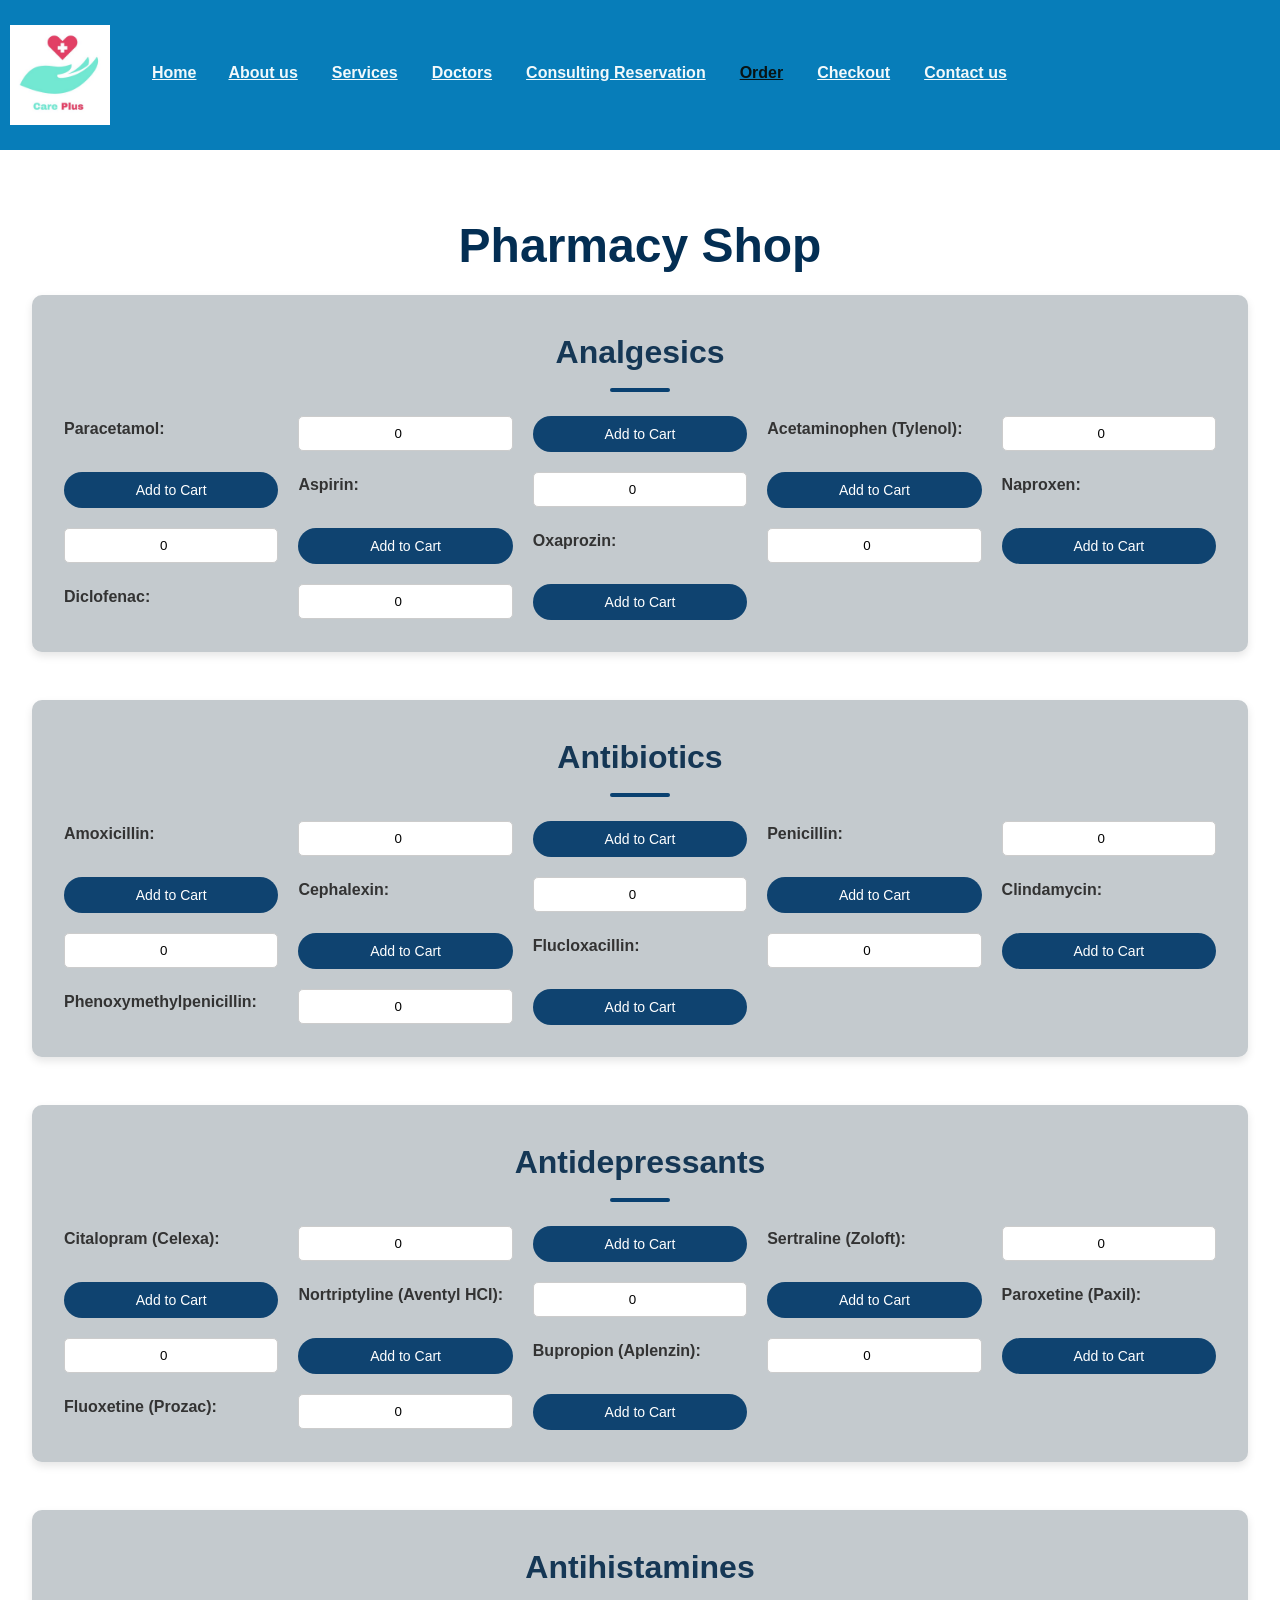
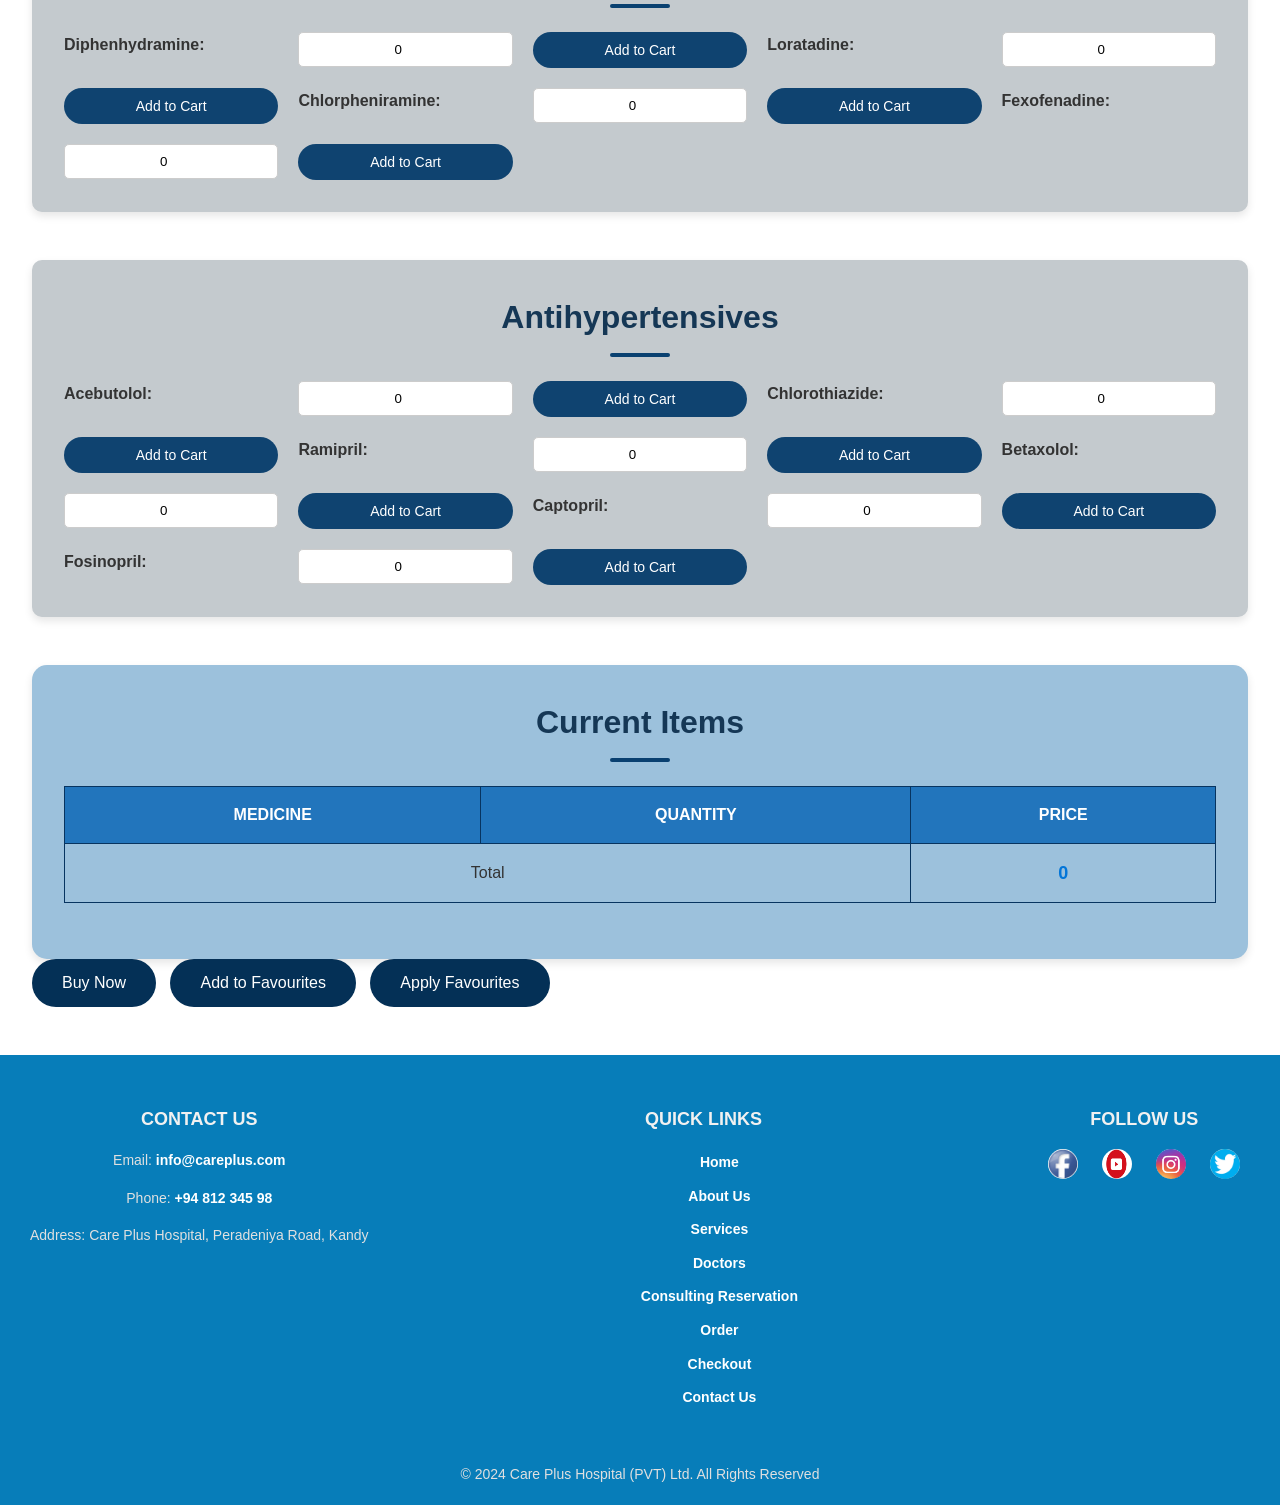
<file: index.html>
<!DOCTYPE html>
<html lang="en">
<head>
    <meta charset="UTF-8">
    <meta name="viewport" content="width=device-width, initial-scale=1.0">
    <title>Care Plus</title>
    <link rel="stylesheet" href="./style.css">
    <link rel="stylesheet" href="./order.css">
    <link rel="apple-touch-icon" sizes="180x180" href="./apple-touch-icon.png">
    <link rel="icon" type="image/png" sizes="32x32" href="./favicon-32x32.png">
    <link rel="icon" type="image/png" sizes="16x16" href="./favicon-16x16.png">
    <link rel="manifest" href="./site.webmanifest">
    <meta name="msapplication-TileColor" content="#da532c">
    <meta name="theme-color" content="#ffffff">
</head>
<body>
    <header id="header">
        <a href="./home.html">
        <section id="logo">
            <img src="./images\logo.jpg">
        </section>
        </a>
        <nav>
            <ul class="sidebar">
            
                <li onclick=hidesidebar()><svg xmlns="http://www.w3.org/2000/svg" height="30px" viewBox="0 -960 960 960" width="30px" fill="#5f6368"><path d="m256-200-56-56 224-224-224-224 56-56 224 224 224-224 56 56-224 224 224 224-56 56-224-224-224 224Z"/></svg></li>
                <a href="./home.html" class="menu-item">Home</a>
                <a href="./about.html" class="menu-item">About us</a>
                <a href="./service.html" class="menu-item">Services</a>
                <a href="./doctors.html" class="menu-item">Doctors</a>
                <a href="./consulting.html" class="menu-item">Consulting Reservation</a>
                <a href="./index.html" class="menu-item active">Order</a>
                <a href="./checkout.html" class="menu-item">Checkout</a>
                <a href="./contact.html" class="menu-item">Contact us</a>
                
            </ul>
            <ul>
            
                <a href="./home.html" class="menu-item hideOnMobile">Home</a>
                <a href="./about.html" class="menu-item hideOnMobile">About us</a>
                <a href="./service.html" class="menu-item hideOnMobile">Services</a>
                <a href="./doctors.html" class="menu-item hideOnMobile">Doctors</a>
                <a href="./consulting.html" class="menu-item hideOnMobile">Consulting Reservation</a>
                <a href="./index.html" class="menu-item hideOnMobile active">Order</a>
                <a href="./checkout.html" class="menu-item hideOnMobile">Checkout</a>
                <a href="./contact.html" class="menu-item hideOnMobile">Contact us</a>
                <section class="menu">
                <li class="menu-button" onclick=showsidebar()><svg xmlns="http://www.w3.org/2000/svg" height="30px" viewBox="0 -960 960 960" width="35px" fill="#5f6368"><path d="M120-240v-80h720v80H120Zm0-200v-80h720v80H120Zm0-200v-80h720v80H120Z"/></svg></a></li>
                </section>
            </ul>
    
            <script>
                function showsidebar(){
                    const sidebar=document.querySelector('.sidebar')
                    sidebar.style.display='flex'
                }
                function hidesidebar(){
                    const sidebar=document.querySelector('.sidebar')
                    sidebar.style.display='none'
                }
            </script>
        </nav>
    </header>
    <main>
        <h1>Pharmacy Shop</h1>
      <section class="subSection">
        <h2>Analgesics</h2>
        <div class="Medicine">
          <label for="med1">Paracetamol:</label>
          <input type="number" id="med1" min="0" value="0">
          <button class="add-to-cart" data-medicine="Paracetamol">Add to Cart</button>
      
          <label for="med2">Acetaminophen (Tylenol):</label>
          <input type="number" id="med2" min="0" value="0">
          <button class="add-to-cart" data-medicine="Acetaminophen (Tylenol)">Add to Cart</button>
      
          <label for="med3">Aspirin:</label>
          <input type="number" id="med3" min="0" value="0">
          <button class="add-to-cart" data-medicine="Aspirin">Add to Cart</button>
      
          <label for="med4">Naproxen:</label>
          <input type="number" id="med4" min="0" value="0">
          <button class="add-to-cart" data-medicine="Naproxen">Add to Cart</button>
      
          <label for="med5">Oxaprozin:</label>
          <input type="number" id="med5" min="0" value="0">
          <button class="add-to-cart" data-medicine="Oxaprozin">Add to Cart</button>
      
          <label for="med6">Diclofenac:</label>
          <input type="number" id="med6" min="0" value="0">
          <button class="add-to-cart" data-medicine="Diclofenac">Add to Cart</button>
        </div>
      </section>
      <section class="subSection">
        <h2>Antibiotics</h2>
        <div class="Medicine">
            <label for="med1">Amoxicillin:</label>
            <input type="number" id="med1" min="0" value="0">
            <button class="add-to-cart" data-medicine="Amoxicillin">Add to Cart</button>
    
            <label for="med2">Penicillin:</label>
            <input type="number" id="med2" min="0" value="0">
            <button class="add-to-cart" data-medicine="Penicillin">Add to Cart</button>
    
            <label for="med3">Cephalexin:</label>
            <input type="number" id="med3" min="0" value="0">
            <button class="add-to-cart" data-medicine="Cephalexin">Add to Cart</button>
    
            <label for="med4">Clindamycin:</label>
            <input type="number" id="med4" min="0" value="0">
            <button class="add-to-cart" data-medicine="Clindamycin">Add to Cart</button>
    
            <label for="med5">Flucloxacillin:</label>
            <input type="number" id="med5" min="0" value="0">
            <button class="add-to-cart" data-medicine="Flucloxacillin">Add to Cart</button>
    
            <label for="med6">Phenoxymethylpenicillin:</label>
            <input type="number" id="med6" min="0" value="0">
            <button class="add-to-cart" data-medicine="Phenoxymethylpenicillin">Add to Cart</button>
        </div>
    </section>
    
    <section class="subSection">
        <h2>Antidepressants</h2>
        <div class="Medicine">
            <label for="med1">Citalopram (Celexa):</label>
            <input type="number" id="med1" min="0" value="0">
            <button class="add-to-cart" data-medicine="Citalopram">Add to Cart</button>
    
            <label for="med2">Sertraline (Zoloft):</label>
            <input type="number" id="med2" min="0" value="0">
            <button class="add-to-cart" data-medicine="Sertraline">Add to Cart</button>
    
            <label for="med3">Nortriptyline (Aventyl HCI):</label>
            <input type="number" id="med3" min="0" value="0">
            <button class="add-to-cart" data-medicine="Nortriptyline">Add to Cart</button>
    
            <label for="med4">Paroxetine (Paxil):</label>
            <input type="number" id="med4" min="0" value="0">
            <button class="add-to-cart" data-medicine="Paroxetine">Add to Cart</button>
    
            <label for="med5">Bupropion (Aplenzin):</label>
            <input type="number" id="med5" min="0" value="0">
            <button class="add-to-cart" data-medicine="Bupropion">Add to Cart</button>
    
            <label for="med6">Fluoxetine (Prozac):</label>
            <input type="number" id="med6" min="0" value="0">
            <button class="add-to-cart" data-medicine="Fluoxetine">Add to Cart</button>
        </div>
    </section>
    
    <section class="subSection">
        <h2>Antihistamines</h2>
        <div class="Medicine">
            <label for="med1">Diphenhydramine:</label>
            <input type="number" id="med1" min="0" value="0">
            <button class="add-to-cart" data-medicine="Diphenhydramine">Add to Cart</button>
    
            <label for="med2">Loratadine:</label>
            <input type="number" id="med2" min="0" value="0">
            <button class="add-to-cart" data-medicine="Loratadine">Add to Cart</button>
    
            <label for="med3">Chlorpheniramine:</label>
            <input type="number" id="med3" min="0" value="0">
            <button class="add-to-cart" data-medicine="Chlorpheniramine">Add to Cart</button>
    
            <label for="med4">Fexofenadine:</label>
            <input type="number" id="med4" min="0" value="0">
            <button class="add-to-cart" data-medicine="Fexofenadine">Add to Cart</button>
        </div>
    </section>
    
    <section class="subSection">
        <h2>Antihypertensives</h2>
        <div class="Medicine">
            <label for="med1">Acebutolol:</label>
            <input type="number" id="med1" min="0" value="0">
            <button class="add-to-cart" data-medicine="Acebutolol">Add to Cart</button>
    
            <label for="med2">Chlorothiazide:</label>
            <input type="number" id="med2" min="0" value="0">
            <button class="add-to-cart" data-medicine="Chlorothiazide">Add to Cart</button>
    
            <label for="med3">Ramipril:</label>
            <input type="number" id="med3" min="0" value="0">
            <button class="add-to-cart" data-medicine="Ramipril">Add to Cart</button>
    
            <label for="med4">Betaxolol:</label>
            <input type="number" id="med4" min="0" value="0">
            <button class="add-to-cart" data-medicine="Betaxolol">Add to Cart</button>
    
            <label for="med5">Captopril:</label> 
            <input type="number" id="med5" min="0" value="0">
            <button class="add-to-cart" data-medicine="Captopril">Add to Cart</button>
    
            <label for="med6">Fosinopril:</label>
            <input type="number" id="med6" min="0" value="0">
            <button class="add-to-cart" data-medicine="Fosinopril">Add to Cart</button>
        </div>
    </section>
    
      
  
      <section id="cart">
        <h2>Current Items</h2>
        <table>
          <thead>
            <tr>
              <th>Medicine</th>
              <th>Quantity</th>
              <th>Price</th>
            </tr>
          </thead>
          <tbody id="cartItems">
            
          </tbody>
          <tfoot>
            <tr>
              <td colspan="2">Total</td>
              <td id="totalPrice">0</td>
            </tr>
          </tfoot>
        </table>
        </section>
        <section class="buttons">
          <button type="submit" id="buyNow">Buy Now</button>
          <button type="submit" id="saveFav">Add to Favourites</button>
          <button type="submit" id="applyFav">Apply Favourites</button>
      </section>
    </main>
  </main>
  <footer class="footer">
    <div class="footer-content">
        
        <!-- Contact Section -->
        <div class="contact">
            <h4>Contact Us</h4>
            <p>Email: <a href="mailto:info@careplus.com">info@careplus.com</a></p>
            <p>Phone: <a href="tel:+9481234598">+94 812 345 98</a></p>
            <p>Address: Care Plus Hospital, Peradeniya Road, Kandy</p>
        </div>

        <!-- Quick Links Section -->
        <div class="links">
            <h4>Quick Links</h4>
            <ul>
                <li><a href="./home.html" class="menu-item">Home</a></li>
                <li><a href="./about.html" class="menu-item">About Us</a></li>
                <li><a href="./service.html" class="menu-item">Services</a></li>
                <li><a href="./doctors.html" class="menu-item">Doctors</a></li>
                <li><a href="./consulting.html" class="menu-item">Consulting Reservation</a></li>
                <li><a href="./index.html" class="menu-item active">Order</a></li>
                <li><a href="./checkout.html" class="menu-item">Checkout</a></li>
                <li><a href="./contact.html" class="menu-item">Contact Us</a></li>
            </ul>
        </div>

        <!-- Social Media Section -->
        <div class="social">
            <h4>Follow Us</h4>
            <a href="https://facebook.com" target="_blank" aria-label="Facebook">
                <img src="./images/fbicon.jpg" alt="Facebook Icon">
            </a>
            <a href="https://youtube.com" target="_blank" aria-label="YouTube">
                <img src="./images/youtubeicon.jpg" alt="YouTube Icon">
            </a>
            <a href="https://instagram.com" target="_blank" aria-label="Instagram">
                <img src="./images/instericon.jpg" alt="Instagram Icon">
            </a>
            <a href="https://twitter.com" target="_blank" aria-label="Twitter">
                <img src="./images/twitericon.jpg" alt="Twitter Icon">
            </a>
        </div>

    </div>

    <!-- Copyright Notice -->
    <p>&copy; 2024 Care Plus Hospital (PVT) Ltd. All Rights Reserved</p>
</footer>

<!-- External JavaScript -->
<script src="./order.js"></script>
</body>
</html>
</file>
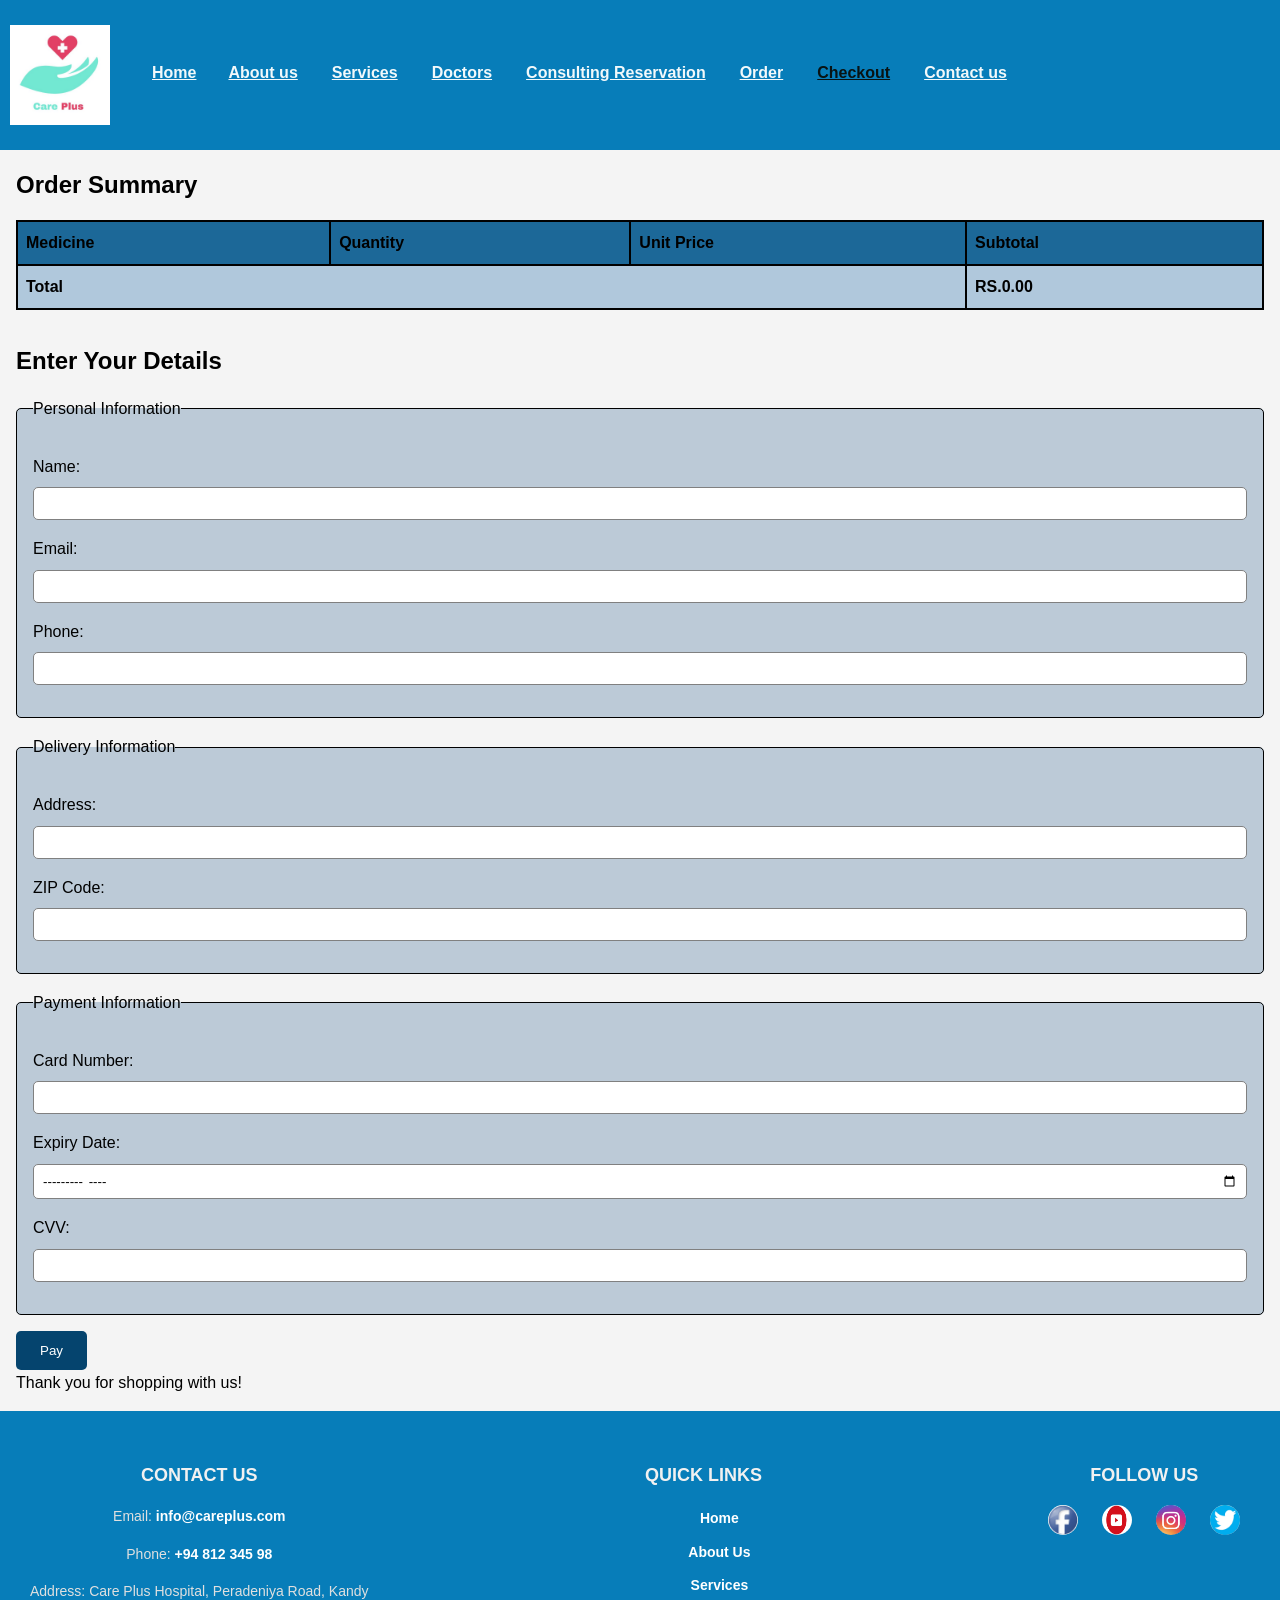
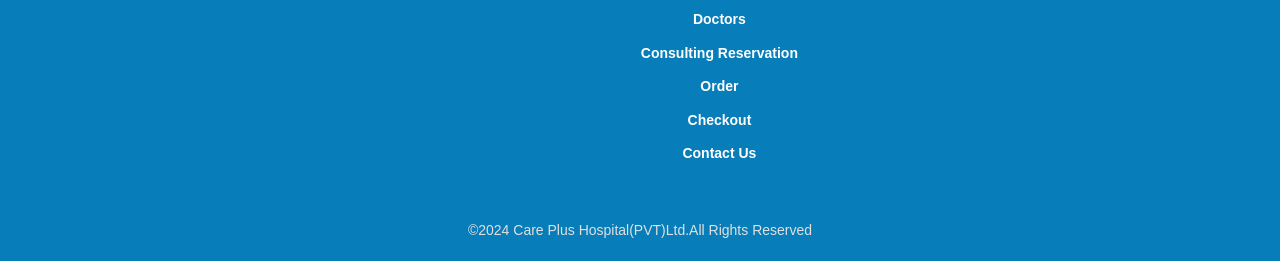
<file: checkout.html>
<!DOCTYPE html>
<html lang="en">
<head>
    <meta charset="UTF-8">
    <meta name="viewport" content="width=device-width, initial-scale=1.0">
    <title>Care Plus</title>
    <link rel="stylesheet" href="./style.css">
    <link rel="stylesheet" href="./checkout.css">
    <link rel="apple-touch-icon" sizes="180x180" href="./apple-touch-icon.png">
    <link rel="icon" type="image/png" sizes="32x32" href="./favicon-32x32.png">
    <link rel="icon" type="image/png" sizes="16x16" href="./favicon-16x16.png">
    <link rel="manifest" href="./site.webmanifest">
    <meta name="msapplication-TileColor" content="#da532c">
    <meta name="theme-color" content="#ffffff">
</head>
<body>
    <header id="header">
        <a href="./home.html">
        <section id="logo">
            <img src="./images/logo.jpg">
        </section>
        </a>
        <nav>
            <ul class="sidebar">
            
                <li onclick=hidesidebar()><svg xmlns="http://www.w3.org/2000/svg" height="30px" viewBox="0 -960 960 960" width="30px" fill="#5f6368"><path d="m256-200-56-56 224-224-224-224 56-56 224 224 224-224 56 56-224 224 224 224-56 56-224-224-224 224Z"/></svg></li>
                <a href="./home.html" class="menu-item">Home</a>
                <a href="./about.html" class="menu-item">About us</a>
                <a href="./service.html" class="menu-item">Services</a>
                <a href="./doctors.html" class="menu-item">Doctors</a>
                <a href="./consulting.html" class="menu-item">Consulting Reservation</a>
                <a href="./index.html" class="menu-item">Order</a>
                <a href="./checkout.html" class="menu-item active">Checkout</a>
                <a href="./contact.html" class="menu-item">Contact us</a>
                
            </ul>
            <ul>
            
                <a href="./home.html" class="menu-item hideOnMobile">Home</a>
                <a href="./about.html" class="menu-item hideOnMobile">About us</a>
                <a href="./service.html" class="menu-item hideOnMobile">Services</a>
                <a href="./doctors.html" class="menu-item hideOnMobile">Doctors</a>
                <a href="./consulting.html" class="menu-item hideOnMobile">Consulting Reservation</a>
                <a href="./index.html" class="menu-item hideOnMobile">Order</a>
                <a href="./checkout.html" class="menu-item  hideOnMobile active">Checkout</a>
                <a href="./contact.html" class="menu-item hideOnMobile">Contact us</a>
                <section class="menu">
                <li class="menu-button" onclick=showsidebar()><svg xmlns="http://www.w3.org/2000/svg" height="30px" viewBox="0 -960 960 960" width="35px" fill="#5f6368"><path d="M120-240v-80h720v80H120Zm0-200v-80h720v80H120Zm0-200v-80h720v80H120Z"/></svg></a></li>
                </section>
            </ul>
            <script>
                function showsidebar(){
                    const sidebar=document.querySelector('.sidebar')
                    sidebar.style.display='flex'
                }
                function hidesidebar(){
                    const sidebar=document.querySelector('.sidebar')
                    sidebar.style.display='none'
                }
            </script>
        </nav>
    </header>
    <main>
        <section id="order-summary">
        <h2>Order Summary</h2>
        <table>
          <thead>
            <tr>
              <th>Medicine</th>
              <th>Quantity</th>
              <th>Unit Price</th>
              <th>Subtotal</th>
            </tr>
          </thead>
          <tbody id="summary-items">
            <!-- Items will be dynamically populated -->
          </tbody>
          <tfoot>
            <tr>
              <td colspan="3">Total</td>
              <td id="total-price">$0</td>
            </tr>
          </tfoot>
        </table>
      </section>
  
      <!-- Checkout Form Section -->
      <section id="checkout-form">
        <h2>Enter Your Details</h2>
        <form id="checkout">
          <!-- Personal Details -->
          <fieldset>
            <legend>Personal Information</legend>
            <label for="name">Name:</label>
            <input type="text" id="name" name="name" required>
  
            <label for="email">Email:</label>
            <input type="email" id="email" name="email" required>
  
            <label for="phone">Phone:</label>
            <input type="tel" id="phone" name="phone" required>
          </fieldset>
  
          <!-- Delivery Details -->
          <fieldset>
            <legend>Delivery Information</legend>
            <label for="address">Address:</label>
            <input type="text" id="address" name="address" required>
  
            <label for="zip">ZIP Code:</label>
            <input type="text" id="zip" name="zip" required>
          </fieldset>
  
          <!-- Payment Information -->
          <fieldset>
            <legend>Payment Information</legend>
            <label for="card-number">Card Number:</label>
            <input type="text" id="card-number" name="card-number" maxlength="16" required>
  
            <label for="expiry">Expiry Date:</label>
            <input type="month" id="expiry" name="expiry" required>
  
            <label for="cvv">CVV:</label>
            <input type="text" id="cvv" name="cvv" maxlength="3" required>
          </fieldset>
  
          <button type="submit" id="pay-button">Pay</button>
        </form>
        <p>Thank you for shopping with us!</p>
      </section>
    </main>
  
    <footer class="footer">
      <div class="footer-content">
        
        <!-- Contact Section -->
        <div class="contact">
            <h4>Contact Us</h4>
            <p>Email: <a href="mailto:info@careplus.com">info@careplus.com</a></p>
            <p>Phone: <a href="tel:+9481234598">+94 812 345 98</a></p>
            <p>Address: Care Plus Hospital, Peradeniya Road, Kandy</p>
        </div>

        <!-- Quick Links Section -->
        <div class="links">
            <h4>Quick Links</h4>
            <ul>
                <li><a href="./home.html" class="menu-item">Home</a></li>
                <li><a href="./about.html" class="menu-item">About Us</a></li>
                <li><a href="./service.html" class="menu-item">Services</a></li>
                <li><a href="./doctors.html" class="menu-item">Doctors</a></li>
                <li><a href="./consulting.html" class="menu-item">Consulting Reservation</a></li>
                <li><a href="./index.html" class="menu-item">Order</a></li>
                <li><a href="./checkout.html" class="menu-item active">Checkout</a></li>
                <li><a href="./contact.html" class="menu-item">Contact Us</a></li>
            </ul>
        </div>

        <!-- Social Media Section -->
        <div class="social">
            <h4>Follow Us</h4>
            <a href="https://facebook.com" target="_blank" aria-label="Facebook">
                <img src="./images/fbicon.jpg" alt="Facebook Icon">
            </a>
            <a href="https://youtube.com" target="_blank" aria-label="YouTube">
                <img src="./images/youtubeicon.jpg" alt="YouTube Icon">
            </a>
            <a href="https://instagram.com" target="_blank" aria-label="Instagram">
                <img src="./images/instericon.jpg" alt="Instagram Icon">
            </a>
            <a href="https://twitter.com" target="_blank" aria-label="Twitter">
                <img src="./images/twitericon.jpg" alt="Twitter Icon">
            </a>
        </div>

    </div>

            <p>&copy;2024 Care Plus Hospital(PVT)Ltd.All Rights Reserved</p>
        
        </footer>
    </footer>
  <script src="./order.js"></script>
    <script src="./checkout.js"></script>
  </body>
  </html>
</file>
<file: style.css>
/* General Styling for Hamburger */
*{
    margin: 0%;
    padding: 0%;
    box-sizing: border-box;
    font-family: sans-serif;
    
}
#header{
    width: 100%;
    background-color: rgb(7, 125, 185);
    height: 150px;
    color: rgb(236, 241, 244);
    display: flex;
    align-items:center;
    
}
#logo{
    height: 120px;
    width: 120px;
    padding: 10px;
    display:flex;
}
.logo.img{
    height: auto;
    max-width: 100%;
    margin: 10px 10px 10px;
    padding: 10px;
}
.menu-item{
    justify-content:flex-end;
    height: 30px;
    padding-left:30px;
    align-items: center;
    color: rgb(242, 249, 251);
    font-weight: bold;
    margin: 2px;
}
li{
    margin: 0;
}

/* General Styling for Hamburger */
.sidebar{
    position: fixed;
    top: 0;
    right: 0;
    height: 100vh;
    width: 250px;
    z-index: 999;
    background-color: rgb(15, 83, 104);
    backdrop-filter: blur(10px);
    box-shadow: 10px 0 10px black;
    display: none;
    flex-direction: column;
    align-items: flex-end;
    justify-content: flex-start;

}
.sidebar a{
    width: 100%;

}
.menu-item:first-child{
    margin-right: auto;
}
nav ul{
    width: 100%;
    list-style: none;
    display: flex;
    justify-content: flex-end;
    align-items:center;
}
.active{
    color: rgb(9, 19, 19);
    font-style: normal
}
.menu-button{
    display: none;
    margin-left: auto;
}

/*Footer General Styles */
.footer {
    background-color:rgb(7, 125, 185);  /* Care Plus Blue */
    color: #ffffff;
    padding: 20px 0;
    width: 100%;
    text-align: center;
}

.footer-content {
    display: flex;
    flex-wrap: wrap;
    justify-content: space-between;
    padding: 30px;
}

.footer-content h4 {
    font-size: 18px;
    margin-bottom: 15px;
    color: #f1f1f1;
    text-transform: uppercase;
}

.footer-content p, 
.footer-content a {
    color: #e0e0e0;
    font-size: 14px;
    text-decoration: none;
    line-height: 1.6;
}

.footer-content p {
    margin-bottom: 10px;
}

.footer-content a:hover {
    color: #010924; /* Gold highlight on hover */
    text-decoration: underline;
}

.footer-content .contact p a, 
.footer-content .contact a {
    color: #ffffff;
    font-weight: bold;
    text-decoration: none;
}

.footer-content .contact p a:hover, 
.footer-content .contact a:hover {
    color: #021034;
}

.footer-content .links ul {
    list-style: none;
    padding: 0;
}

.footer-content .links ul li {
    margin-bottom: 8px;
}

.footer-content .links ul li a {
    color: #ffffff;
    text-decoration: none;
}

.footer-content .links ul li a:hover {
    color: #020200;
    text-decoration: underline;
}

/*Social Media Icons*/
.footer-content .social a img {
    width: 30px;
    height: 30px;
    margin: 0 10px;
    border-radius: 50%; 
    transition: transform 0.3s ease-in-out;
}

.footer-content .social a img:hover {
    transform: scale(1.1);
    box-shadow: 0 0 10px #ffd700;
}

/*Footer Copyright*/
.footer p {
    text-align: center;
    font-size: 14px;
    margin-top: 15px;
    color: #e0e0e0;
}

.footer p a {
    color: #0c0a00;
    text-decoration: none;
}

.footer p a:hover {
    text-decoration: underline;
}

/*Responsive Design */
@media (max-width: 768px) {
    .menu-button {
        display: block;
    }

    .hideOnMobile {
        display: none;
    }
    .footer-content {
        flex-direction: column;
        text-align: center;
    }

    .footer-content .contact,
    .footer-content .links,
    .footer-content .social {
        margin-bottom: 20px;
    }
}

@media (max-width: 576px) {
    .footer-content h4 {
        font-size: 16px;
    }

    .footer-content p,
    .footer-content a {
        font-size: 13px;
    }

    .footer-content .social a img {
        width: 25px;
        height: 25px;
    }
}
</file>
<file: order.css>
/* General Body Styles */
* {
  margin: 0;
  padding: 0;
  box-sizing: border-box;
}

body {
  font-family: 'Poppins', sans-serif;
  font-size: 16px;
  color: #333;
  background-color: #f3f7fa;
  line-height: 1.6;
}

header h1 {
  font-weight: 700;
  text-transform: uppercase;
  letter-spacing: 2px;
}

/* Main Content Styles */
main {
  padding: 3rem 2rem;
  background-color: #ffffff;
}

h1 {
  color: #032e53;
  text-align: center;
  font-size: 3rem; 
  padding: 10px;
}

h2 {
  color: #035faa;
  text-align: center;
  margin-bottom: 2rem;
  font-size: 2rem;
  position: relative;
}

h2::after {
  content: '';
  width: 60px;
  height: 4px;
  background-color: #094070;
  display: block;
  margin: 10px auto 0;
  border-radius: 2px;
}

section.subSection {
  margin-bottom: 3rem;
  padding: 2rem;
  background-color: #c4cace;
  border-radius: 10px;
  box-shadow: 0 4px 8px rgba(0, 0, 0, 0.1);
}

section h2 {
  color: #153755;
  margin-bottom: 1.5rem;
}

/*Medicine Section*/
.Medicine {
  display: grid;
  grid-template-columns: repeat(auto-fit, minmax(200px, 1fr));
  gap: 20px;
}

.Medicine label {
  font-weight: bold;
  display: block;
  margin-bottom: 8px;
}

.Medicine input[type="number"] {
  width: 100%;
  height: 35px;
  padding: 5px;
  border: 1px solid #ccc;
  border-radius: 5px;
  text-align: center;
}

.Medicine button.add-to-cart {
  background-color: #0f4370;
  color: white;
  border: none;
  padding: 10px 25px;
  border-radius: 25px;
  font-size: 14px;
  cursor: pointer;
  transition: all 0.3s ease-in-out;
}

.Medicine button.add-to-cart:hover {
  background-color: #11314d;
  transform: scale(1.05);
}

.Medicine button.add-to-cart:active {
  transform: scale(0.95);
}

/*Cart Table Styles */
#cart {
  background-color: #9cc1dc;
  padding: 2rem;
  border-radius: 15px;
  box-shadow: 0 4px 8px rgba(0, 0, 0, 0.1);
}

#cart table {
  width: 100%;
  border-collapse: collapse;
  margin-bottom: 1.5rem;
}

#cart th, 
#cart td {
  padding: 15px;
  text-align: center;
  border: 1px solid #073460;
}

#cart th {
  background-color: #2275bc;
  color: white;
  text-transform: uppercase;
}

#cart tbody tr:nth-child(even) {
  background-color: #f9f9f9;
}

#cart tbody tr:hover {
  background-color: #eaf1f8;
}

#totalPrice {
  font-weight: bold;
  font-size: 18px;
  color: #0275d8;
}

/*Button Style*/
section.buttons button {
  background-color: #043056;
  color: white;
  border: none;
  padding: 15px 30px;
  margin-right: 10px;
  border-radius: 50px;
  font-size: 16px;
  cursor: pointer;
  transition: all 0.3s ease-in-out;
}

section.buttons button:hover {
  background-color: #032e53;
  transform: scale(1.05);
}

section.buttons button:active {
  transform: scale(0.95);
}

section.buttons button:focus {
  outline: none;
}

/*Mobile Responsive Style*/

/* For small screens (tablets and phones) */
@media (max-width: 768px) {
  body {
    font-size: 14px; /* Smaller font size for mobile */
  }

  main {
    padding: 2rem; /* Adjust main padding for small screens */
  }

  h1 {
    font-size: 2.5rem; /* Slightly smaller heading for mobile */
  }

  h2 {
    font-size: 1.8rem; /* Smaller subheading */
  }

  .Medicine {
    grid-template-columns: 1fr; /* Stack medicine items vertically on small screens */
    gap: 15px;
  }

  .Medicine button.add-to-cart {
    width: 100%; /* Make buttons full-width */
    padding: 12px 20px;
  }

  #cart {
    padding: 1rem;
  }

  #cart th, 
  #cart td {
    padding: 10px; /* Smaller padding in cart table */
  }

  #totalPrice {
    font-size: 16px; /* Slightly smaller font size for total price */
  }

  section.buttons button {
    width: 100%; /* Make buttons full-width on mobile */
    padding: 12px 0;
    margin-right: 0;
    margin-bottom: 10px; /* Add space between buttons */
  }
}

/* For very small screens (phones in portrait mode) */
@media (max-width: 480px) {
  h1 {
    font-size: 2rem; /* Reduce font size for smaller screens */
  }

  h2 {
    font-size: 1.5rem; /* Further reduce subheading font size */
  }

  .Medicine {
    grid-template-columns: 1fr; /* Stack items in a single column */
    gap: 10px;
  }

  .Medicine input[type="number"] {
    font-size: 14px; /* Smaller font size for inputs */
  }

  .Medicine button.add-to-cart {
    padding: 10px 20px; /* Smaller padding for buttons */
    font-size: 13px; /* Smaller font size for buttons */
  }

  section.subSection {
    padding: 1.5rem;
  }

  #cart {
    padding: 1rem;
  }

  #cart th, 
  #cart td {
    font-size: 14px; /* Smaller font size for table text */
  }

  #totalPrice {
    font-size: 14px; /* Smaller total price font size */
  }

  section.buttons button {
    width: 100%; /* Ensure buttons are full-width on small screens */
    padding: 10px 0;
    font-size: 14px; /* Smaller button text */
  }
}
</file>
<file: checkout.css>
/* General Styles */
body {
    font-family: Arial, sans-serif;
    line-height: 1.6;
    margin: 0;
    padding: 0;
    background: #f4f4f4;
  }
  
  header {
    background: #333;
    color: white;
    text-align: center;
    padding: 1rem 0;
  }
  
  main {
    padding: 1rem;
  }
  
  h1, h2, legend {
    margin-bottom: 1rem;
  }
  
  fieldset {
    border: 1px solid black;
    border-radius: 5px;
    margin-bottom: 1rem;
    padding: 1rem;
    background: #bccad7;
  }
  
  label {
    display: block;
    margin-bottom: 0.5rem;
  }
  
  input {
    width: 100%;
    padding: 0.5rem;
    margin-bottom: 1rem;
    border: 1px solid gray;
    border-radius: 5px;
  }
  
  /* Table Styles */
  table {
    width: 100%;
    border-collapse: collapse;
    margin-bottom: 2rem;
    border: 2px solid black;
    background-color: rgb(176, 200, 220);
  }
  
  th, td {
    border: 2px solid black;
    padding: 0.5rem;
    text-align: left;
  }
  
  th {
    background: #1c6898;
  }
  
  tfoot td {
    font-weight: bold;
  }
  
  /* Button Styles */
  button {
    background: #05446e;
    color:  white;
    border: none;
    padding: 0.75rem 1.5rem;
    border-radius: 5px;
    cursor: pointer;
  }
  
  button:hover {
    background: #555;
  }
</file>
